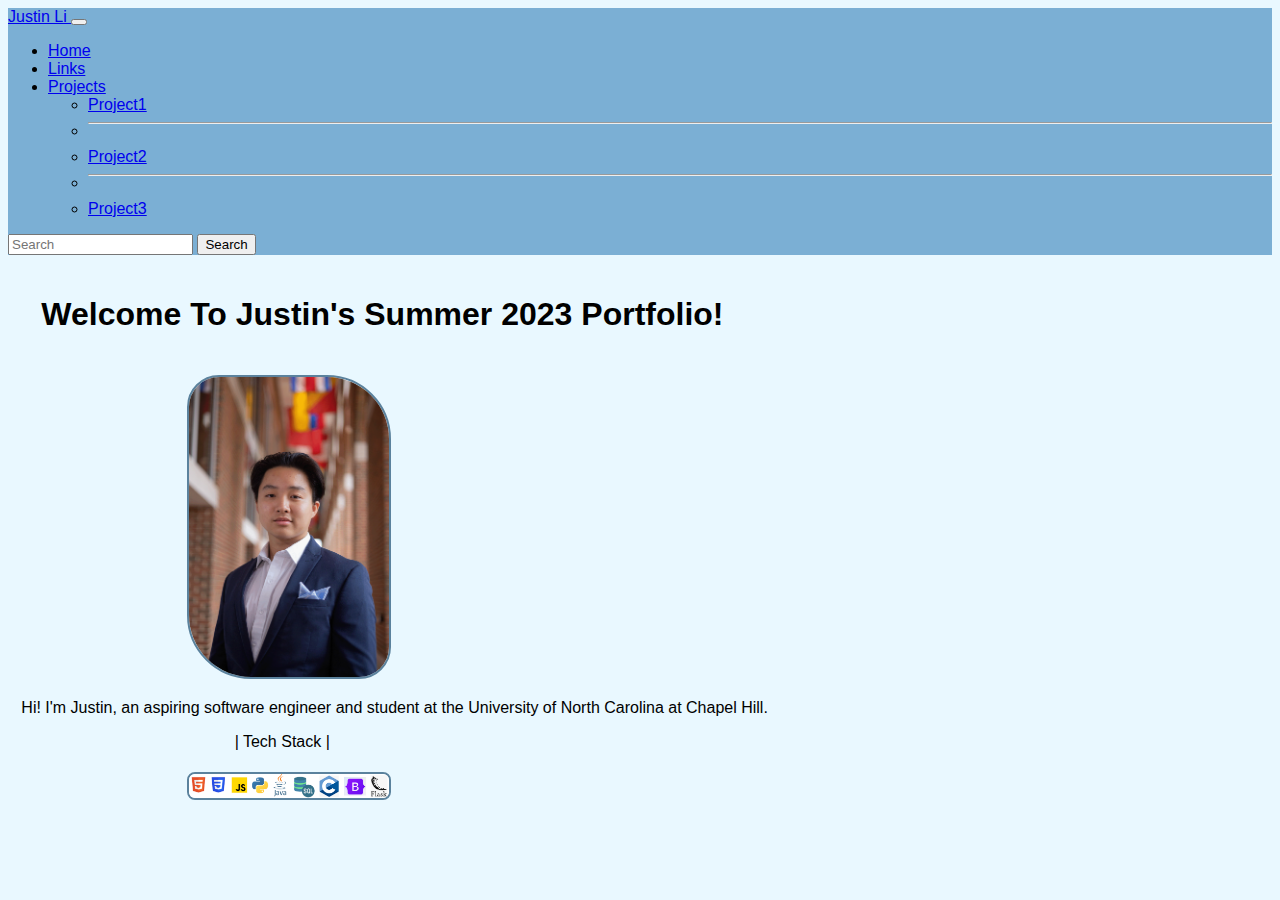
<file: index.html>
<!DOCTYPE html>

<html lang="en">
    <head>
        <meta name="viewport" content= "intial-scale=1, width= device-width">
        <link href="https://cdn.jsdelivr.net/npm/bootstrap@5.2.3/dist/css/bootstrap.min.css" rel="stylesheet" integrity="sha384-rbsA2VBKQhggwzxH7pPCaAqO46MgnOM80zW1RWuH61DGLwZJEdK2Kadq2F9CUG65" crossorigin="anonymous">
        <script src="https://cdn.jsdelivr.net/npm/bootstrap@5.2.3/dist/js/bootstrap.bundle.min.js" integrity="sha384-kenU1KFdBIe4zVF0s0G1M5b4hcpxyD9F7jL+jjXkk+Q2h455rYXK/7HAuoJl+0I4" crossorigin="anonymous"></script>
        <link href="styles.css" rel="stylesheet">
        <title> Summer 2023 Project Portfolio </title>
    </head>
    <body>
        <nav class="navbar sticky-top navbar-light navbar-expand-lg" style="background-color: #7BAFD4;">
            <div class="container-fluid">
              <a class="navbar-brand" href="index.html"> Justin Li </a>
              <button class="navbar-toggler" type="button" data-bs-toggle="collapse" data-bs-target="#navbarSupportedContent" aria-controls="navbarSupportedContent" aria-expanded="false" aria-label="Toggle navigation">
                <span class="navbar-toggler-icon"></span>
              </button>
              <div class="collapse navbar-collapse" id="navbarSupportedContent">
                <ul class="navbar-nav me-auto mb-2 mb-lg-0">
                  <li class="nav-item">
                    <a class="nav-link active" aria-current="page" href="index.html">Home</a>
                  </li>
                  <li class="nav-item">
                    <a class="nav-link" href="socials.html"> Links </a>
                  </li>
                  <li class="nav-item dropdown">
                    <a class="nav-link dropdown-toggle" href="#" role="button" data-bs-toggle="dropdown" aria-expanded="false">
                      Projects
                    </a>
                    <ul class="dropdown-menu">
                      <li><a class="dropdown-item" href="project1.html">Project1</a></li>
                      <li><hr class="dropdown-divider"></li>
                      <li><a class="dropdown-item" href="project2.html">Project2</a></li>
                      <li><hr class="dropdown-divider"></li>
                      <li><a class="dropdown-item" href="project3.html">Project3</a></li>
                    </ul>
                  </li>
                </ul>
                <form class="d-flex" role="search">
                  <input class="form-control me-2" type="search" placeholder="Search" aria-label="Search">
                  <button class="btn btn-outline-success" type="submit">Search</button>
                </form>
              </div>
            </div>
          </nav>

          <h1 style= "margin-left: 25pt;">Welcome To Justin's Summer 2023 Portfolio!</h1>
          <img class ="indent_img" style = "border-radius: 32px 64px;" src="profile.png" width="200">
          <p style= "margin-left: 10pt; margin-right: 10pt;">Hi! I'm Justin, an aspiring software engineer and student at the University of North Carolina at Chapel Hill.</p>
          <p style = "margin-left: 170pt; margin-right: 10pt;"> | Tech Stack | </p>
          <img class ="indent_img" style = "margin-top: 5px;" src="techstack.png" width="200">
    </body>
</html>
</file>
<file: styles.css>
/* Stylesheet*/
/* General indentation. */
.indent
{
    margin-left: 200pt;
    margin-right: 200pt;
    padding-bottom: 0px;
    padding-right: 0px;
    border-radius: 0px;
}
h1
{
    margin-left: 200pt;
    padding-top: 20px;
    padding-bottom: 0px;
    padding-right: 0px;
    border-radius: 0px;
    font-family: Futura pt, sans-serif;
}
h4
{
    margin-left: 200pt;
    padding-top: 10px;
    padding-bottom: 0px;
    padding-right: 0px;
    border-radius: 0px;
    font-family: Futura pt, sans-serif;
}
p
{
    margin-left: 200pt;
    margin-right: 200pt;
    padding-bottom: 0px;
    padding-right: 0px;
    border-radius: 0px;
    font-family: Futura pt, sans-serif;
}
/* Indents an image. */
.indent_img
{
    margin-top: 20px;
    margin-left: 134pt;
    margin-right: 0pt;
    border: 2px solid #5B829D;
    border-radius: 8px;
}
body
{
    color: black;
    background-color: #E9F8FF;
    font-family: Futura pt, sans-serif;
}
/* Solid border. */
hr.solid
{
    margin-left: 200pt;
    margin-right: 200pt;
    border-top: 3px solid #C0C0C0;
    border-radius: 5px;
}
</file>
